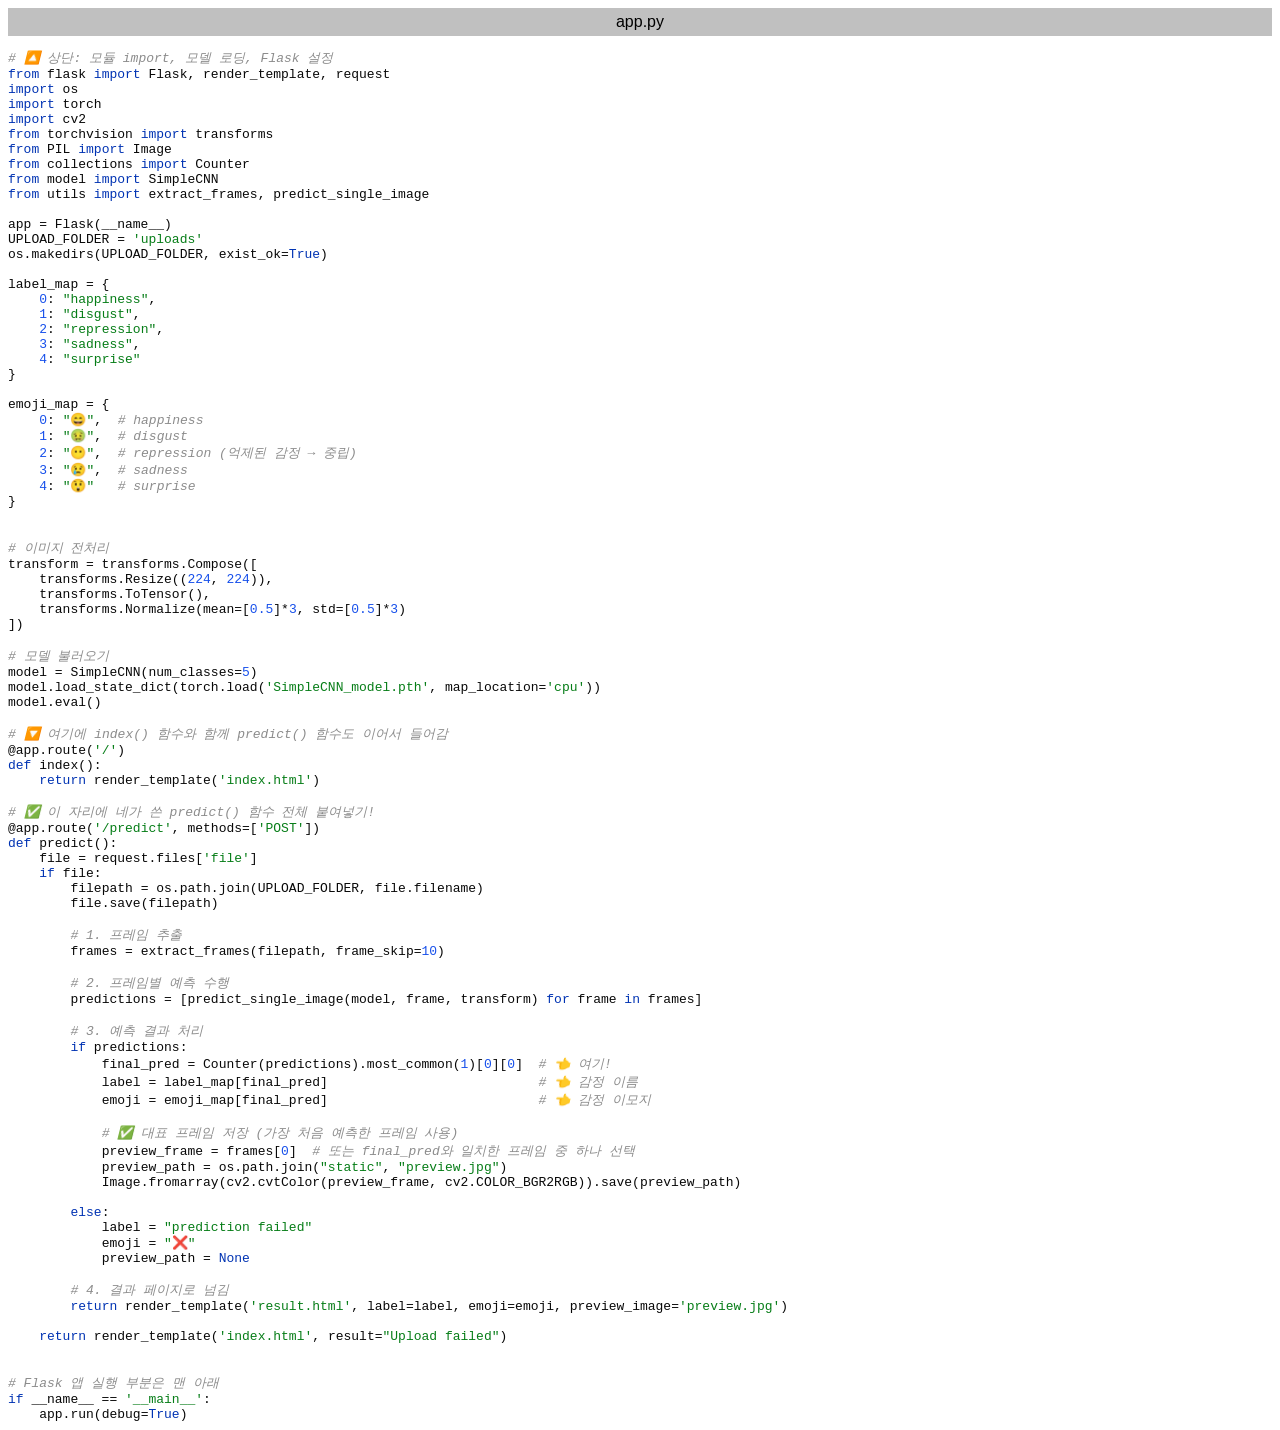
<file: myproject/exportToHTML/app.py.html>
<html>
<head>
<title>app.py</title>
<meta http-equiv="Content-Type" content="text/html; charset=utf-8">
<style type="text/css">
.s0 { color: #8c8c8c; font-style: italic;}
.s1 { color: #080808;}
.s2 { color: #0033b3;}
.s3 { color: #067d17;}
.s4 { color: #1750eb;}
</style>
</head>
<body bgcolor="#ffffff">
<table CELLSPACING=0 CELLPADDING=5 COLS=1 WIDTH="100%" BGCOLOR="#c0c0c0" >
<tr><td><center>
<font face="Arial, Helvetica" color="#000000">
app.py</font>
</center></td></tr></table>
<pre><span class="s0"># 🔼 상단: 모듈 import, 모델 로딩, Flask 설정</span>
<span class="s2">from </span><span class="s1">flask </span><span class="s2">import </span><span class="s1">Flask, render_template, request</span>
<span class="s2">import </span><span class="s1">os</span>
<span class="s2">import </span><span class="s1">torch</span>
<span class="s2">import </span><span class="s1">cv2</span>
<span class="s2">from </span><span class="s1">torchvision </span><span class="s2">import </span><span class="s1">transforms</span>
<span class="s2">from </span><span class="s1">PIL </span><span class="s2">import </span><span class="s1">Image</span>
<span class="s2">from </span><span class="s1">collections </span><span class="s2">import </span><span class="s1">Counter</span>
<span class="s2">from </span><span class="s1">model </span><span class="s2">import </span><span class="s1">SimpleCNN</span>
<span class="s2">from </span><span class="s1">utils </span><span class="s2">import </span><span class="s1">extract_frames, predict_single_image</span>

<span class="s1">app = Flask(__name__)</span>
<span class="s1">UPLOAD_FOLDER = </span><span class="s3">'uploads'</span>
<span class="s1">os.makedirs(UPLOAD_FOLDER, exist_ok=</span><span class="s2">True</span><span class="s1">)</span>

<span class="s1">label_map = {</span>
    <span class="s4">0</span><span class="s1">: </span><span class="s3">&quot;happiness&quot;</span><span class="s1">,</span>
    <span class="s4">1</span><span class="s1">: </span><span class="s3">&quot;disgust&quot;</span><span class="s1">,</span>
    <span class="s4">2</span><span class="s1">: </span><span class="s3">&quot;repression&quot;</span><span class="s1">,</span>
    <span class="s4">3</span><span class="s1">: </span><span class="s3">&quot;sadness&quot;</span><span class="s1">,</span>
    <span class="s4">4</span><span class="s1">: </span><span class="s3">&quot;surprise&quot;</span>
<span class="s1">}</span>

<span class="s1">emoji_map = {</span>
    <span class="s4">0</span><span class="s1">: </span><span class="s3">&quot;😄&quot;</span><span class="s1">,  </span><span class="s0"># happiness</span>
    <span class="s4">1</span><span class="s1">: </span><span class="s3">&quot;🤢&quot;</span><span class="s1">,  </span><span class="s0"># disgust</span>
    <span class="s4">2</span><span class="s1">: </span><span class="s3">&quot;😶&quot;</span><span class="s1">,  </span><span class="s0"># repression (억제된 감정 → 중립)</span>
    <span class="s4">3</span><span class="s1">: </span><span class="s3">&quot;😢&quot;</span><span class="s1">,  </span><span class="s0"># sadness</span>
    <span class="s4">4</span><span class="s1">: </span><span class="s3">&quot;😲&quot;   </span><span class="s0"># surprise</span>
<span class="s1">}</span>


<span class="s0"># 이미지 전처리</span>
<span class="s1">transform = transforms.Compose([</span>
    <span class="s1">transforms.Resize((</span><span class="s4">224</span><span class="s1">, </span><span class="s4">224</span><span class="s1">)),</span>
    <span class="s1">transforms.ToTensor(),</span>
    <span class="s1">transforms.Normalize(mean=[</span><span class="s4">0.5</span><span class="s1">]*</span><span class="s4">3</span><span class="s1">, std=[</span><span class="s4">0.5</span><span class="s1">]*</span><span class="s4">3</span><span class="s1">)</span>
<span class="s1">])</span>

<span class="s0"># 모델 불러오기</span>
<span class="s1">model = SimpleCNN(num_classes=</span><span class="s4">5</span><span class="s1">)</span>
<span class="s1">model.load_state_dict(torch.load(</span><span class="s3">'SimpleCNN_model.pth'</span><span class="s1">, map_location=</span><span class="s3">'cpu'</span><span class="s1">))</span>
<span class="s1">model.eval()</span>

<span class="s0"># 🔽 여기에 index() 함수와 함께 predict() 함수도 이어서 들어감</span>
<span class="s1">@app.route(</span><span class="s3">'/'</span><span class="s1">)</span>
<span class="s2">def </span><span class="s1">index():</span>
    <span class="s2">return </span><span class="s1">render_template(</span><span class="s3">'index.html'</span><span class="s1">)</span>

<span class="s0"># ✅ 이 자리에 네가 쓴 predict() 함수 전체 붙여넣기!</span>
<span class="s1">@app.route(</span><span class="s3">'/predict'</span><span class="s1">, methods=[</span><span class="s3">'POST'</span><span class="s1">])</span>
<span class="s2">def </span><span class="s1">predict():</span>
    <span class="s1">file = request.files[</span><span class="s3">'file'</span><span class="s1">]</span>
    <span class="s2">if </span><span class="s1">file:</span>
        <span class="s1">filepath = os.path.join(UPLOAD_FOLDER, file.filename)</span>
        <span class="s1">file.save(filepath)</span>

        <span class="s0"># 1. 프레임 추출</span>
        <span class="s1">frames = extract_frames(filepath, frame_skip=</span><span class="s4">10</span><span class="s1">)</span>

        <span class="s0"># 2. 프레임별 예측 수행</span>
        <span class="s1">predictions = [predict_single_image(model, frame, transform) </span><span class="s2">for </span><span class="s1">frame </span><span class="s2">in </span><span class="s1">frames]</span>

        <span class="s0"># 3. 예측 결과 처리</span>
        <span class="s2">if </span><span class="s1">predictions:</span>
            <span class="s1">final_pred = Counter(predictions).most_common(</span><span class="s4">1</span><span class="s1">)[</span><span class="s4">0</span><span class="s1">][</span><span class="s4">0</span><span class="s1">]  </span><span class="s0"># 👈 여기!</span>
            <span class="s1">label = label_map[final_pred]                           </span><span class="s0"># 👈 감정 이름</span>
            <span class="s1">emoji = emoji_map[final_pred]                           </span><span class="s0"># 👈 감정 이모지</span>

            <span class="s0"># ✅ 대표 프레임 저장 (가장 처음 예측한 프레임 사용)</span>
            <span class="s1">preview_frame = frames[</span><span class="s4">0</span><span class="s1">]  </span><span class="s0"># 또는 final_pred와 일치한 프레임 중 하나 선택</span>
            <span class="s1">preview_path = os.path.join(</span><span class="s3">&quot;static&quot;</span><span class="s1">, </span><span class="s3">&quot;preview.jpg&quot;</span><span class="s1">)</span>
            <span class="s1">Image.fromarray(cv2.cvtColor(preview_frame, cv2.COLOR_BGR2RGB)).save(preview_path)</span>

        <span class="s2">else</span><span class="s1">:</span>
            <span class="s1">label = </span><span class="s3">&quot;prediction failed&quot;</span>
            <span class="s1">emoji = </span><span class="s3">&quot;❌&quot;</span>
            <span class="s1">preview_path = </span><span class="s2">None</span>

        <span class="s0"># 4. 결과 페이지로 넘김</span>
        <span class="s2">return </span><span class="s1">render_template(</span><span class="s3">'result.html'</span><span class="s1">, label=label, emoji=emoji, preview_image=</span><span class="s3">'preview.jpg'</span><span class="s1">)</span>

    <span class="s2">return </span><span class="s1">render_template(</span><span class="s3">'index.html'</span><span class="s1">, result=</span><span class="s3">&quot;Upload failed&quot;</span><span class="s1">)</span>


<span class="s0"># Flask 앱 실행 부분은 맨 아래</span>
<span class="s2">if </span><span class="s1">__name__ == </span><span class="s3">'__main__'</span><span class="s1">:</span>
    <span class="s1">app.run(debug=</span><span class="s2">True</span><span class="s1">)</span>
</pre>
</body>
</html>
</file>
